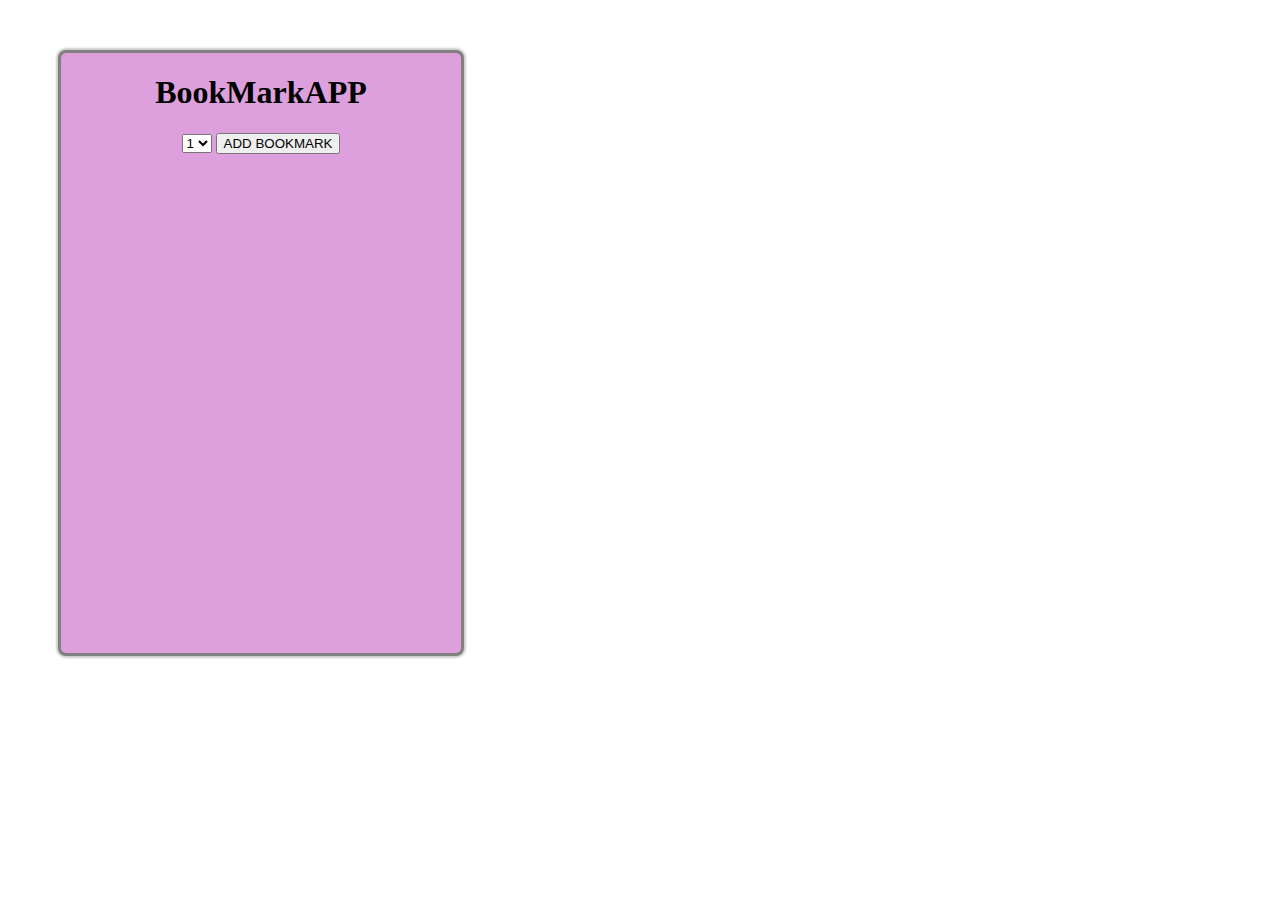
<file: index.html>
<!DOCTYPE html>
<html lang="en">

<head>
    <link rel="stylesheet" href="style.css">
    <meta name="viewport" content="width=device-width, initial-scale=1.0">
    <meta charset="UTF-8">
    <title>BookMarkAPP</title>

</head>

<body><div id="container">
    <div id="header">
    <header>
        <h1>BookMarkAPP</h1>
        </header><select id="rating-filter">
        <option value="1">1</option>
        <option value="2">2</option>
        <option value="3">3</option>
        <option value="4">4</option>
        <option value="5">5</option>
        </select>
                <button id ="newbookmark">ADD BOOKMARK</button></div>
    <main>

    </main>
    </div>

        <script src="https://code.jquery.com/jquery-3.4.1.js"
            integrity="sha256-WpOohJOqMqqyKL9FccASB9O0KwACQJpFTUBLTYOVvVU=" crossorigin="anonymous"></script>
        <script src="Index.js" type="module"></script>
</body>

</html>
</file>
<file: style.css>
#container {
    column-count: auto;
    text-align: center;
    border:3px solid grey;
    width: 400px;
    height: 600px;
    margin: 50px;
    margin-top: 50px;
    margin-bottom: 50px;
    
    z-index: 200;
    box-shadow: 0 0 2px 2px rgba(0, 0, 0, 0.2);
    border-radius: 8px;
    background-color:  plum; 
  }
  
  .rating > span:hover:before {
    content: "\2605";
    position: absolute;
 }
 .rating {
    unicode-bidi: bidi-override;
    direction: rtl;
  }
  .rating > span:hover:before,
  .rating > span:hover ~ span:before {
     content: "\2605";
     position: absolute;
  }
  .rating {
    unicode-bidi: bidi-override;
    direction: rtl;
  }
  .rating > span {
    display: inline-block;
    position: relative;
    width: 1.1em;
  }
  .rating > span:hover:before,
  .rating > span:hover ~ span:before {
     content: "\2605";
     position: absolute;
  }
  .rating {
    color: red;
  }
  
  #background {
    width: 75vw;
    height: 75vw;
    min-width: 300px;
    min-height: 300px;
    position: absolute;
    top: 50%;
    left: 50%;
    transform: translate(-50%, -50%);
    z-index: 100;
    text-align: center;
    padding-top: 3%;
  }
  label{
    text-align: left;
    text-align-last: center;
    display: grid;
    column-gap: initial;
    row-gap: initial;
  }
  
  
  .item {
    height: 25%;
    text-align: center;
    font-weight: bold;
    padding-top: 10%;
  }
  main{
      text-align: center;
  }
iframe{
    background-color: white;
    text-rendering: black;
    font-language-override: normal;
}
/* Dropdown Button */
.dropbtn {
    background-color: rgb(221, 31, 63);
    color: white;
    padding: 16px;
    font-size: 16px;
    border: none;
    cursor: pointer;
  }
  

  .dropbtn:hover, .dropbtn:focus {
    background-color:rgb(183, 47, 201);
  }
  
  
  .dropdown {
    position: relative;
    display: inline-block;
  }
  
  
  .dropdown-content {
    display: none;
    position: absolute;
    background-color: black;
    min-width: 160px;
    box-shadow: 0px 8px 16px 0px rgba(0,0,0,0.2);
    z-index: 1;
  }
  
  .dropdown-content a {
    color: black;
    padding: 12px 16px;
    text-decoration: none;
    display: block;
  }
  
  
  .dropdown-content a:hover {background-color: #ddd;
  }
  .show {display:block;}
  ul {
    padding: 0;
    margin: 0;
    display: table;
    border-spacing: .3em;
}
h1{
  text-align: center;
}
</file>
